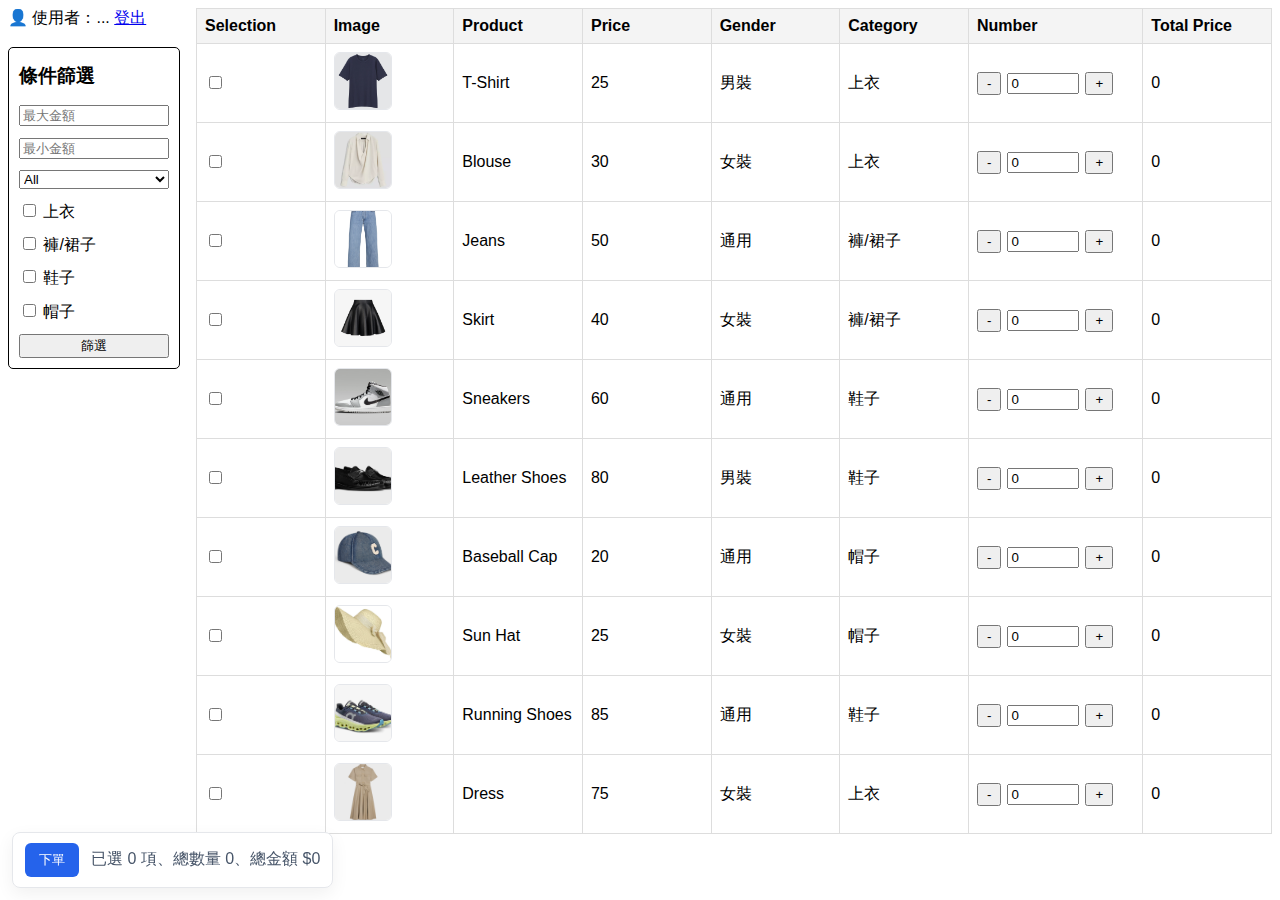
<file: shopping_system/templates/index.html>
<!DOCTYPE html>
<html>
  <head>
    <meta charset="UTF-8">
    <meta name="viewport" content="width=device-width, initial-scale=1.0">
    <title>選物介面</title>
    <script src=" "></script>
    <link rel="stylesheet" href="../static/styles.css">
  </head>
<body>
    <!-- 導行列：顯示目前登入使用者 -->
    <div class="quixnav">
      <div class="quixnav-scroll">
              <div>👤 使用者：...</strong><!-- 填入空缺 -->
      <a href="/logout" id="logout-link">登出</a> <!-- 路徑可依後端調整 -->
    </div>
    <br>
    <div id="filter">
        <h3>條件篩選</h3>
        <input placeholder="最大金額" id="max_price">
        <input placeholder="最小金額" id="min_price">

        <select id="gender">
          <option value="All">All</option>
          <option value="Male">男裝</option>
          <option value="Female">女裝</option>
        </select>
        <!-- TODO:[HTML-WritingPart Start] -->
        <div>
          <input type="checkbox"id="shirts">
          <label for="shirts">上衣</label>
        </div>
        <div>
          <input type="checkbox"id="pants">
          <label for="pants">褲/裙子</label>
        </div>
        <div>
          <input type="checkbox"id="shoes">
          <label for="shoes">鞋子</label>
        </div>
        <div>
          <input type="checkbox"id="cap">
          <label for="cap">帽子</label>
        </div>
        <button onclick="apply_filter(products)">篩選</button>
      </div>
      </div>
  </div>
      <div id="products">
        <table>
          <thead>
            <tr>
              <th>Selection</th>
              <th>Image</th>
              <th>Product</th>
              <th>Price</th>
              <th>Gender</th>
              <th>Category</th>
              <th>Number</th>
              <th>Total Price</th>
            </tr>
          </thead>
          <tbody></tbody>
        </table>
      </div>
    <!-- TODO:[HTML-WritingPart End] -->
    <script src="../static/script.js"></script>
</body>
</html>
</file>
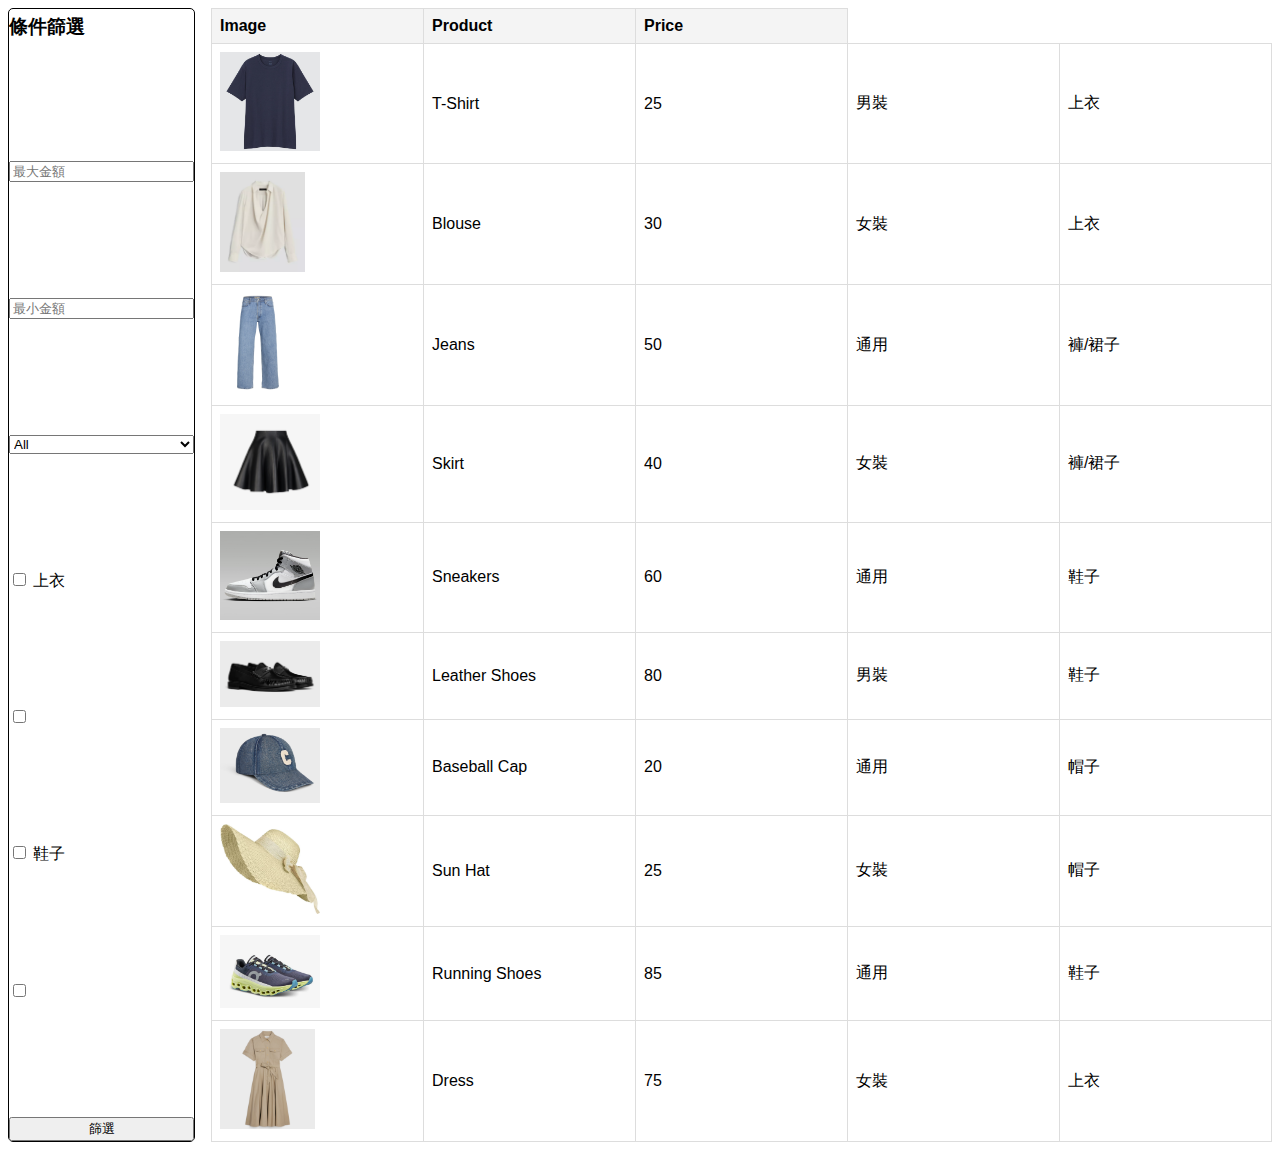
<file: 第一題_產品過濾器/Filter.html>
<!DOCTYPE html>
<html>
  <head>
    <link rel="stylesheet" href="./styles.css">
  </head>
  <body>
    <div id="filter">
      <h3>條件篩選</h3>
      <input placeholder="最大金額" id="max_price">
      <input placeholder="最小金額" id="min_price">

      <select id="gender">
        <option value="All">All</option>
        <option value="Male">男裝</option>
        <option value="Female">女裝</option>
      </select>
      <!-- TODO:[HTML-WritingPart Start] -->
      <div>
        <input type="checkbox"id="shirts">
        <label for="shirts">上衣</label>
      </div>
      <div>
        <input type="checkbox"id="pants">
      </div>
      <div>
        <input type="checkbox"id="shoes">
        <label for="shoes">鞋子</label>
      </div>
      <div>
        <input type="checkbox"id="cap">
      </div>
      <button onclick="apply_filter(products)">篩選</button>
    </div>

    <div id="products">
      <table>
        <thead>
          <tr>
            <th>Image</th>
            <th>Product</th>
            <th>Price</th>
          </tr>
        </thead>
        <tbody></tbody>
      </table>
    </div>
    <!-- TODO:[HTML-WritingPart End] -->
    <script src="./script.js"></script>
  </body>
</html>
</file>
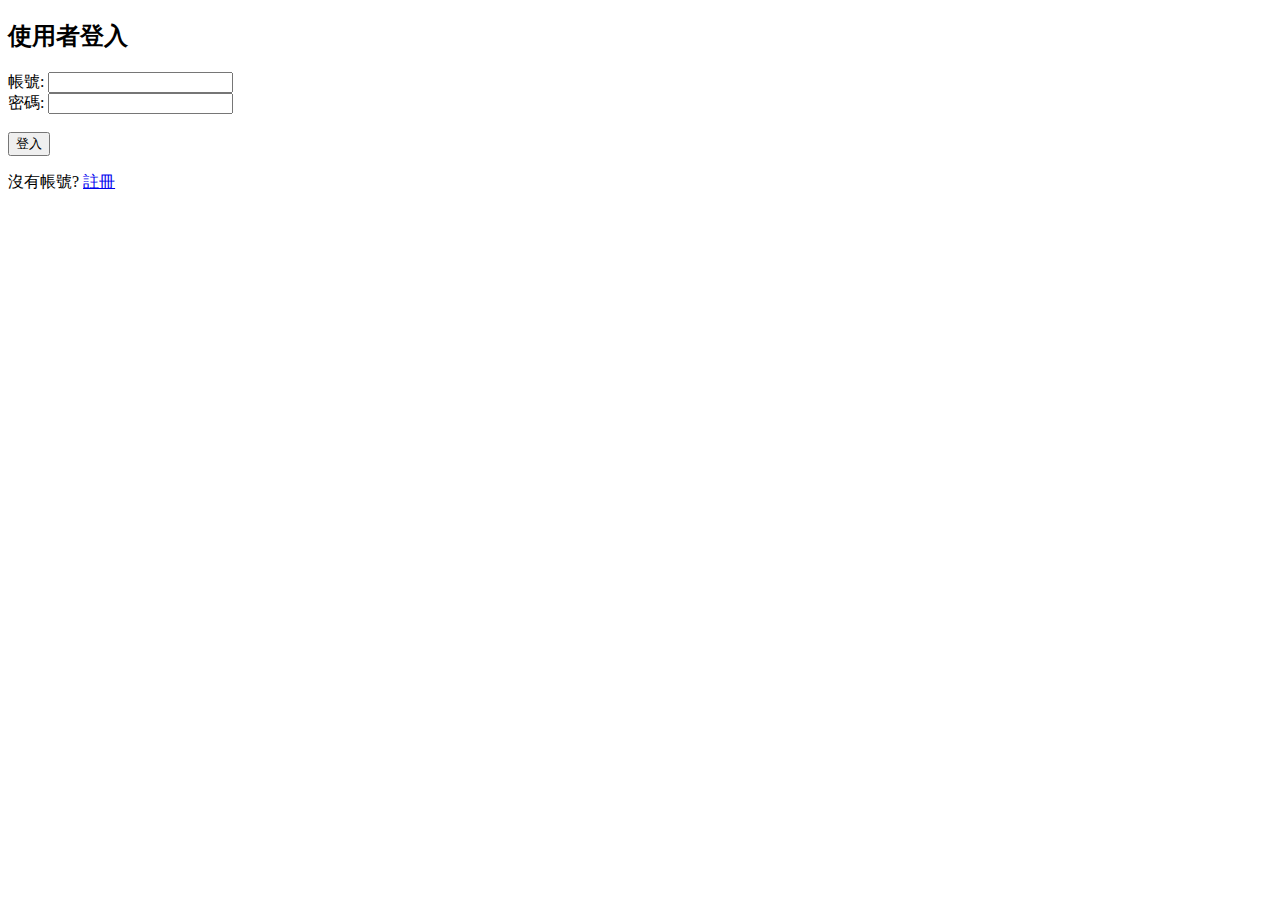
<file: shopping_system/templates/page_login_.html>
<!DOCTYPE html>
<html>
    <head>
        <meta charset="UTF-8">
        <meta name="viewport" content="width=device-width, initial-scale=1.0">
        <title>登入系統</title>

        <script src=" "></script> <!--請改變路徑-->
    </head>
    <body>
        <h2>使用者登入</h2>
        <form >
            <label for="username">帳號:</label>
            <input type="text" id="username" name="username" required>
            <br>
            <label for="password">密碼:</label>
            <input type="password" id="password" name="password" required>
            <br>
            <br>
            <input type="submit" value="登入">
        </form>
        <div>
            <p>沒有帳號? <a href=" "> 註冊</a></p> <!--請改變路徑-->
        </div>
    </body>
</html>
</file>
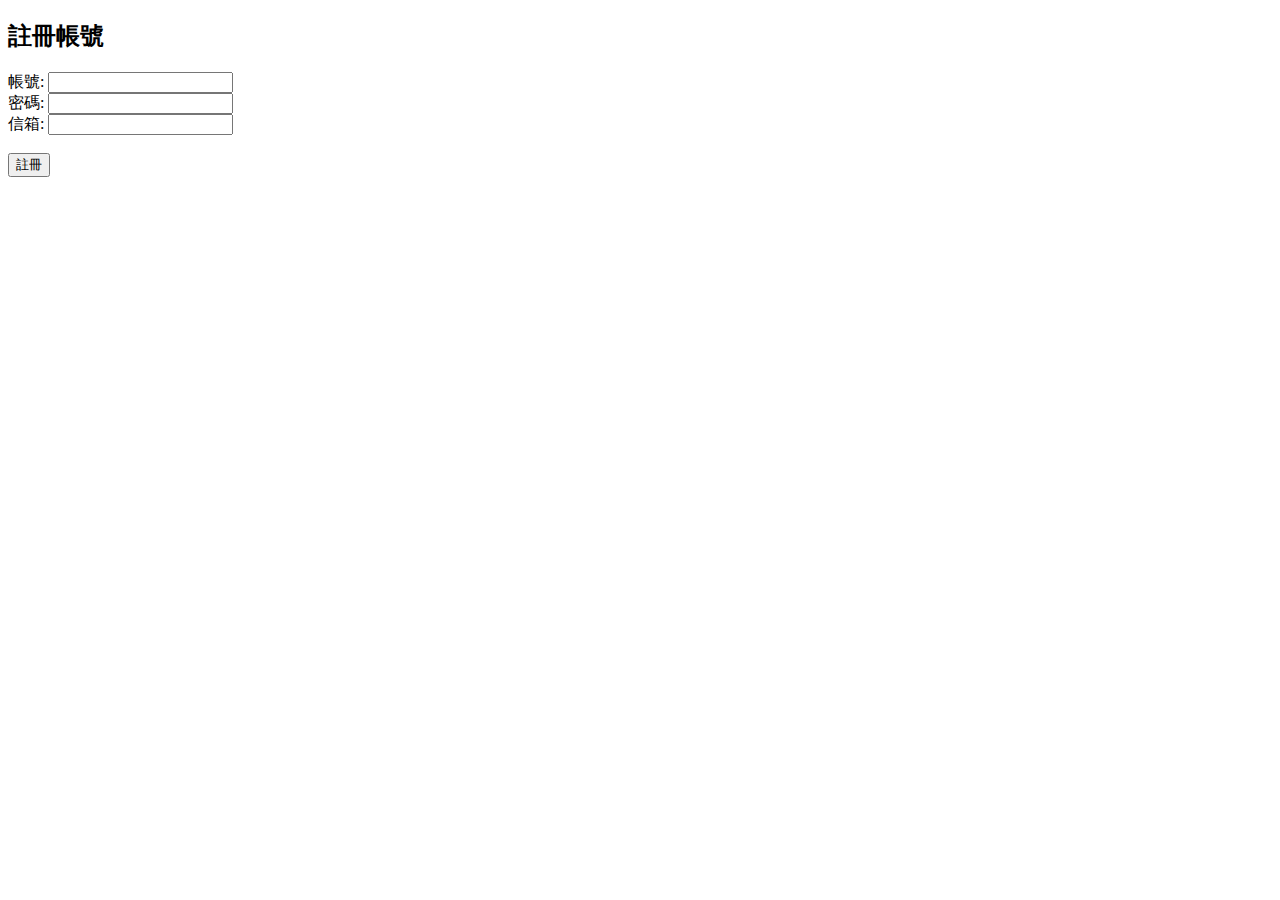
<file: shopping_system/templates/page_register.html>
<!DOCTYPE html>
<html>
    <head>
        <meta charset="UTF-8">
        <meta name="viewport" content="width=device-width, initial-scale=1.0">
        <title>註冊系統</title>

        <script src=" "></script> <!--請改變路徑-->
    </head>

    <body>
        <h2>註冊帳號</h2>                                
            <form > <!--請補齊內容-->
                    <label for="username">帳號:</label>
                    <input type="text" id="username" name="username" required>
                    <br>
                    <label for="password">密碼:</label>
                    <input type="password" id="password" name="password" required>
                    <br>
                    <label for="Email">信箱:</label>
                    <input type="email" id="email" name="email" required>
                    <br>
                    <br>
                    <button type="submit">註冊</button>
                </div>
            </form>
        </div>
    </body>
</html>
</file>
<file: shopping_system/static/styles.css>
body{
  display: flex;
  gap: 1em;
  font-family: Arial, sans-serif;
}
/* TODO:[CSS-WritingPart A Start]--------------------- */
#filter{
  display: flex;
  flex-direction: column;
  justify-content: space-between;
  border: 1px solid black;
  border-radius: 5px;
  width:150px;
  height:300px;
  padding:10px;

  
}
/* TODO:[CSS-WritingPart A End]--------------------- */
#filter h3{
  margin-top: 5px;
  margin-bottom: 5px;
}
#products{
  width: 100%;
}
#products table{
  width: 100%;
  border-collapse: collapse;
}
#products table tr th, #products table tr td{
  border: 1px solid #ddd;
  padding: 8px;
  text-align: left;
  width: 10%;
}
#products table tr th{
  background-color: #f4f4f4;
}
img{
  max-width: 100px;
  max-height: 100px;
}
/* TODO:[CSS-WritingPart B Start]--------------------- */
#products table tbody tr:hover td{
  background: #fcefdf;
}

/* TODO:[CSS-WritingPart B Start]--------------------- */
</file>
<file: 第一題_產品過濾器/styles.css>
body{
  display: flex;
  gap: 1em;
  font-family: Arial, sans-serif;
}
/* TODO:[CSS-WritingPart A Start]--------------------- */
#filter{
  display: flex;
  flex-direction: column;
  justify-content: space-between;
  border: 1px solid black;
  border-radius: 5px;


  
}
/* TODO:[CSS-WritingPart A End]--------------------- */
#filter h3{
  margin-top: 5px;
  margin-bottom: 5px;
}
#products{
  width: 100%;
}
#products table{
  width: 100%;
  border-collapse: collapse;
}
#products table tr th, #products table tr td{
  border: 1px solid #ddd;
  padding: 8px;
  text-align: left;
  width: 20%;
}
#products table tr th{
  background-color: #f4f4f4;
}
img{
  max-width: 100px;
  max-height: 100px;
}
/* TODO:[CSS-WritingPart B Start]--------------------- */


/* TODO:[CSS-WritingPart B Start]--------------------- */
</file>
